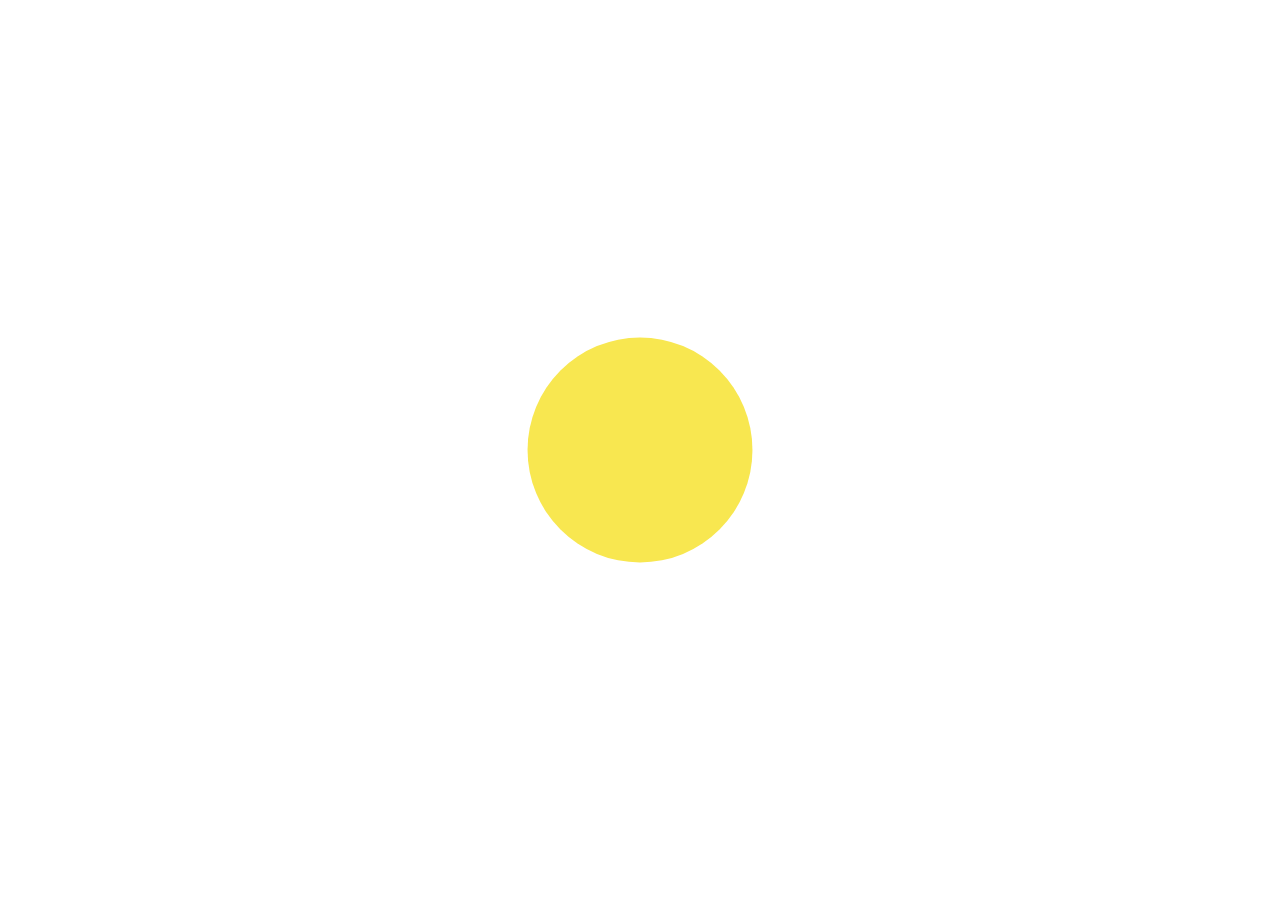
<file: op/index.html>
<!DOCTYPE html>
<html lang="en">

<head>
    <meta charset="UTF-8">
    <meta name="viewport" content="width=device-width, initial-scale=1.0">
    <title>Document</title>
    <link rel="stylesheet" href="style.css">
</head>

<body>
    <div class="container">

        <img src="luffy zoro.png" alt="Luffy And Zoro">

        <div class="card">
            <H1>    Hello World</H1>
        </div>

    </div>
</body>

</html>
</file>
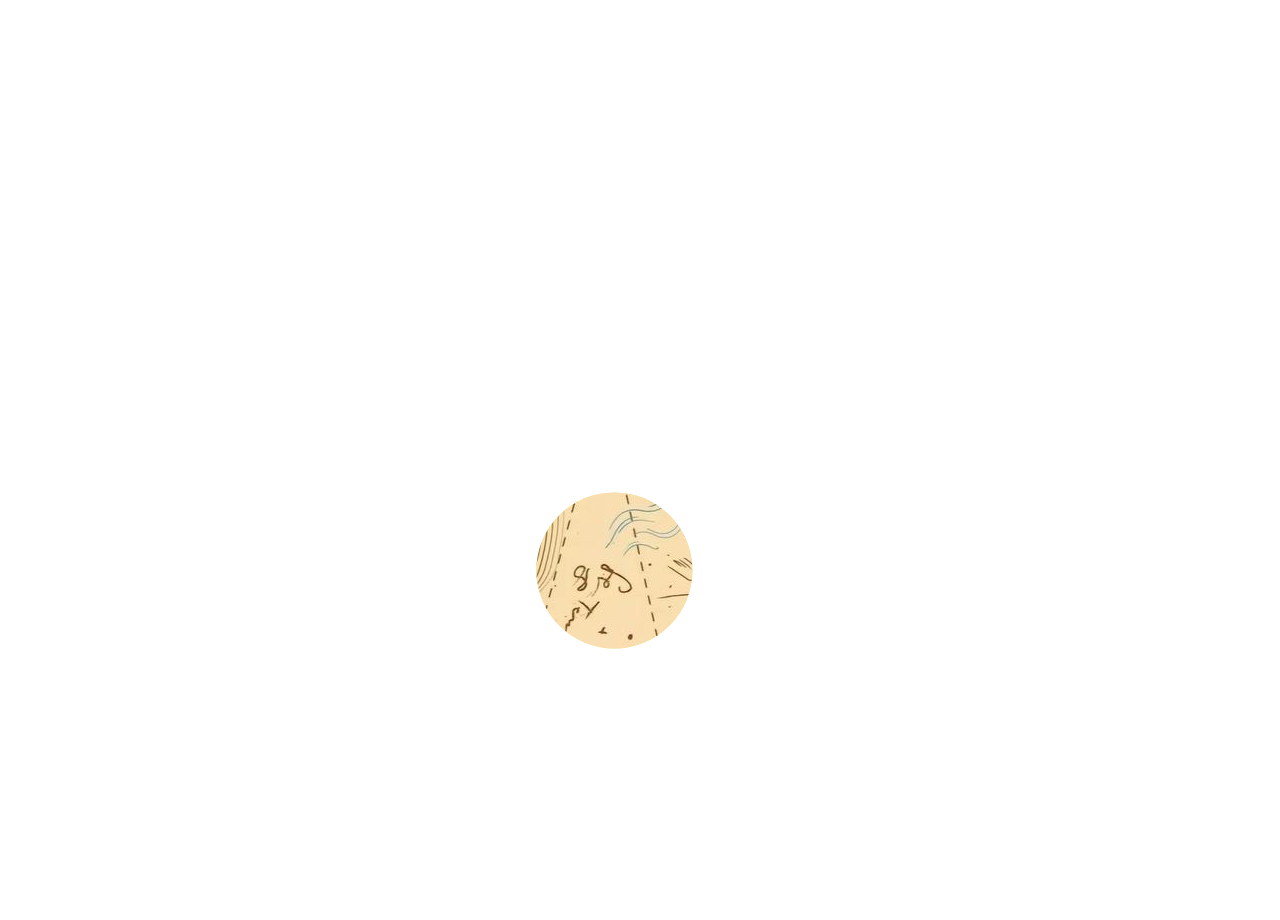
<file: op2/index.html>
<!DOCTYPE html>
<html lang="en">

<head>
    <meta charset="UTF-8">
    <meta name="viewport" content="width=device-width, initial-scale=1.0">
    <title>Document</title>
    <link rel="stylesheet" href="style.css">
</head>

<body>
    <div>

        <img class="back" src="339b7dd123973caa1f01b79dff62f8f6.jpg" alt="llpaberwa">
        <img class="front" src="image.png" alt="">
    </div>

</body>

</html>
</file>
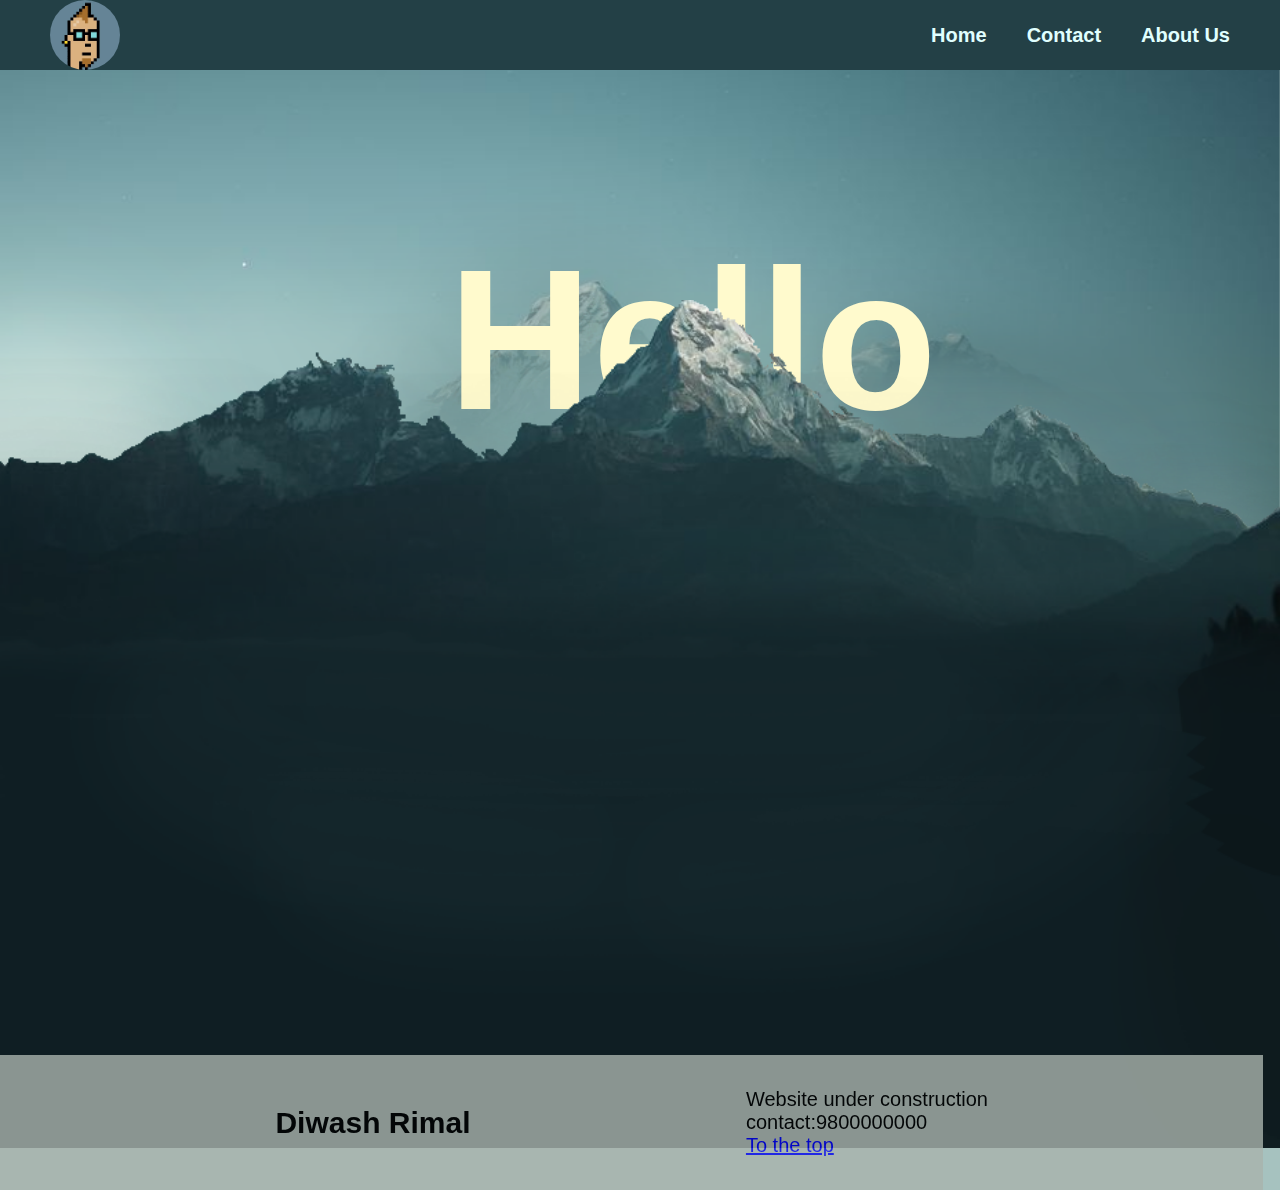
<file: op3/index.html>
<!DOCTYPE html>
<html lang="en">

<head>
    <meta charset="UTF-8">
    <meta name="viewport" content="width=device-width, initial-scale=1.0">
    <title>Document</title>
    <link rel="stylesheet" href="style.css">
</head>

<body>
    <!-- for navigation -->
    <div class="navigator"  >
        <img src="./Graphics/logo.jpg" height="70px" class="logo" alt="logo">
        <div class="cite">

            <ul><a  href="index.html">Home</a></ul>
            <ul><a href="#foot">Contact</a></ul>
            <ul><a href="#foot">About Us</a></ul>

        </div>
    </div>
    <!-- website background -->
    <div class="container">

        <h1>Hello</h1>
        <img class="op"  src="./Graphics/background.png" alt="">
        <img class="back"  src="./Graphics/back.png" alt="">

    </div>
<!-- for footer -->
    <div class="footer">

        <h2 id=foot >Diwash Rimal</h2>
        <div class="para">
            <p>Website under construction <br>contact:9800000000 <br> <a href="index.html">To the top</a>
            </p> 

            
        </div>
    
    </div>
</body>

</html>
</file>
<file: op/style.css>
*{
    margin: 0;
font-family: 'Franklin Gothic Medium', 'Arial Narrow', Arial, sans-serif;

}

body{
    
    height: 100vh;
    display: flex;
    align-items: center;
    justify-content: center;
    
}
.container{
    background-color: rgb(248, 231, 80);
    border-radius: 50px;
    clip-path: circle(15% at 50% 50%);
    transition: 0.5s;
    display: flex;
    align-items: center;
    color: rgba(83, 9, 9, 0);
    border-style: solid ;
    border-color: rgb(100, 100, 100);
    border-width: 5px;
}
.container:hover{

color: rgb(114, 74, 10);
    clip-path: circle(100% at 50% 50%);
    background-color: rgb(228, 187, 241);
}


img{
    
    width: 100%;
margin-left: -545px;

    
}
</file>
<file: op2/style.css>
*{
    margin: 0;

}

div{
    display: flex;
    justify-content: center;
    background-color: khaki;
    height: 100vh;
    border-style: solid;
    border-width: 10px;
    border-color: rgba(230, 218, 47, 0.301);
    clip-path: circle(7% at 48% 62%);
    transition: .5s;
  
    
}
div:hover{
    clip-path: circle(100%);
}

.back{
    transform: rotate(90deg);
    border-radius: 50px;
    position: fixed;
    background-color: rgb(126, 252, 0);
    top: -80px;
    border-style: solid;
    border-color: rgb(246, 167, 41);
}
.front{
    z-index: 100;
    height: 500px;
    position: fixed;
top: 205px;
left: 695px;
border-radius: 50px;


}
</file>
<file: op3/style.css>
*{
    margin: 0;
    font-family: 'Lucida Sans', 'Lucida Sans Regular', 'Lucida Grande', 'Lucida Sans Unicode', Geneva, Verdana, sans-serif;
}
body{
    background-color: rgb(166,194,191);
}
.navigator{
    width: 100vw;
display: flex;
    background-color: rgb(35,64,70);
position: fixed;
z-index: 9;
justify-content: space-between ;
align-items: center;

}
.logo{
    border-radius: 50%;
    margin-left: 50px;
    transition: .5s;
}
.logo:hover{
    filter: invert(100%);
}
.cite{
    margin-right: 50px;
    display: flex;
}
.cite ul a{
    text-decoration: none;
    color: lightcyan;
    font-size: 20px;
    font-weight: bolder;
}
.cite ul a:hover{
    filter: opacity(70%);
}

div{
     display: flex;
 }
 .back{
     width: 100vw;
     position: fixed;
     top: -150px;
 }
 .op{
     z-index: 10;
     position: relative;
     top: 300px;
     width: 100vw;
 }
 div h1{
     position: fixed;
     color: lemonchiffon;
     font-size: 200px;
     top: 25%;
     left: 35%;
     z-index: 9;
     transition: .8s;
     
     
 }
div h1:hover{
    color: rgba(21, 114, 114, 0);
    -webkit-text-stroke: lightcyan;
    -webkit-text-stroke-width: 2px;
    
    cursor: default;
}
.footer{
    display: flex;
    align-items: center;
    justify-content: space-evenly;
    width: 98.7vw;
    height: 15vh;
    background-color: rgb(169,179,172);
    position: relative;
    z-index: 100;
    top: 207px;
    font-size: 20px;
    filter: opacity(80%);

}
</file>
